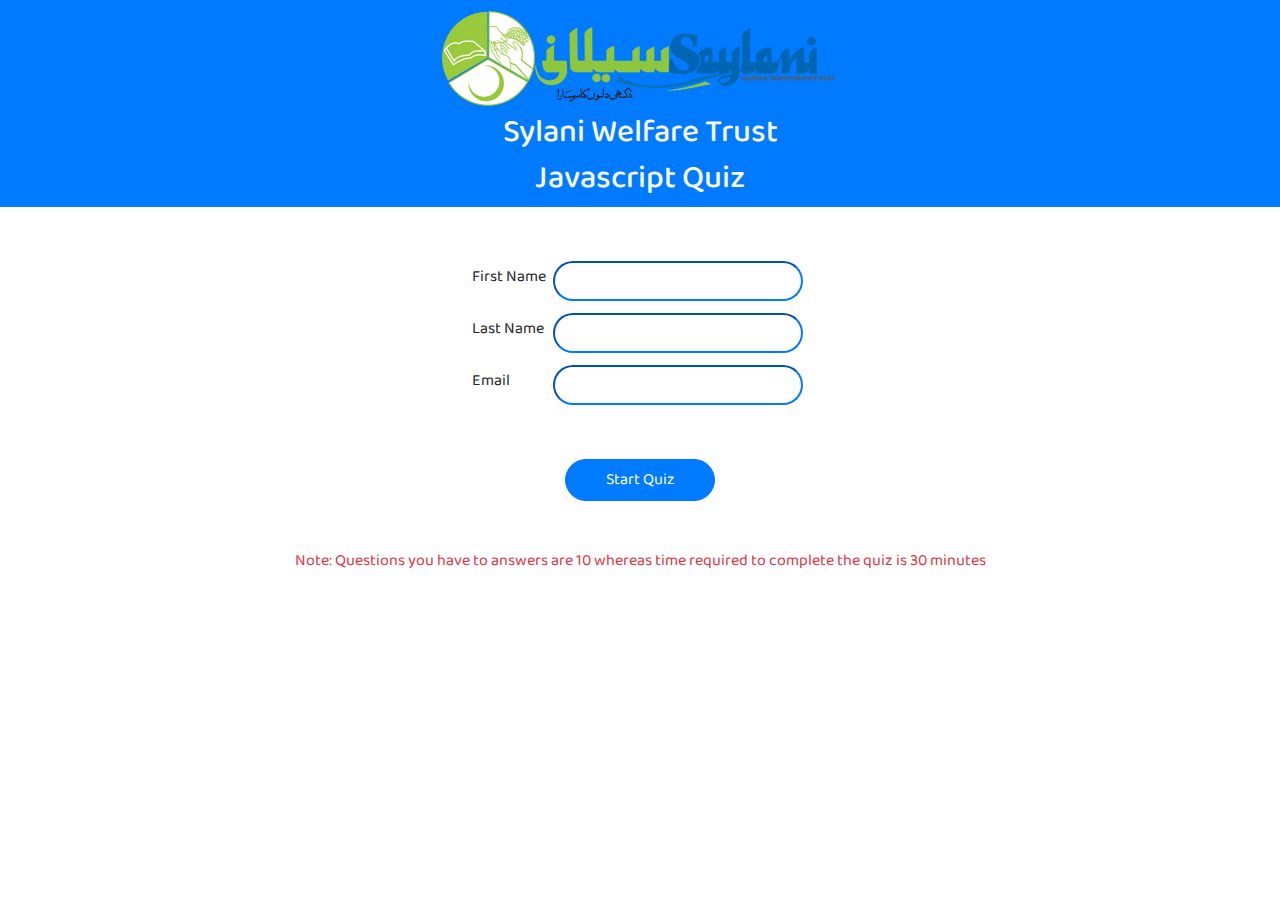
<file: index.html>
<!DOCTYPE html>
<html lang="en">

<head>
    <meta charset="UTF-8">
    <meta name="viewport" content="width=device-width, initial-scale=1.0">
    <link rel="stylesheet" href="css/style.css">
    <link rel="stylesheet" href="css/bootstrap.min.css">
    <link rel="stylesheet" href="css/font-awesome.min.css">
    <link href="https://fonts.googleapis.com/css2?family=Baloo+Da+2:wght@500&display=swap" rel="stylesheet">
    <title>Javascript Quiz</title>
    



</head>

<body>
    
    <div class="container-fluid">
        <div class="bg-primary row">
            <div class="text-center col-lg-12 col-md-12 col-sm-12">
                <img src="images/Saylani-logo.png" class="img-fluid" alt="">
                <h2 class="text-light">Sylani Welfare Trust</h2>
                <h2 class="text-light">Javascript Quiz</h2>                
                
            </div>
        </div>
    </div>
    <form action="quiz.html" name="userInfo" method="GET">
    <div class="m-5 text-center">
        <center>
        <table>
            <tr>
                <td><label for="fname">First Name</label> </td>
                <td><input type="text" id="fname" name="fname" class="rounded-pill border-primary p-3"></td>
            </tr>
            <tr>
                <td><label for="lname">Last Name</label> </td>
                <td><input type="text" id="lname" name="lname" class="rounded-pill border-primary p-3"></td>
            </tr>
            <tr>
                <td><label for="email">Email</label> </td>
                <td><input type="email" id="email" name="email" class="rounded-pill border-primary p-3"></td>
            </tr>
        </table>
    
    </center>
        <input type="button" value="Start Quiz" class="btn btn-primary mt-5 rounded-pill p-2" onclick="chkSubmit()" id="btn-start">
        <!-- <input type="submit" value="df"> -->
        <!-- <button class="btn btn-primary mt-5 rounded-pill" id="btn-start" onclick="goQuiz('fname.value')">Start Quiz</button> -->
    </form>
    <br>
    <br>
    <br>
    <p class="note1 text-danger">Note: Questions you have to answers are 10 whereas time required to complete the quiz is 30 minutes</p>
    </div>
    
    <script src="js/app.js"></script>
</body>

</html>
</file>
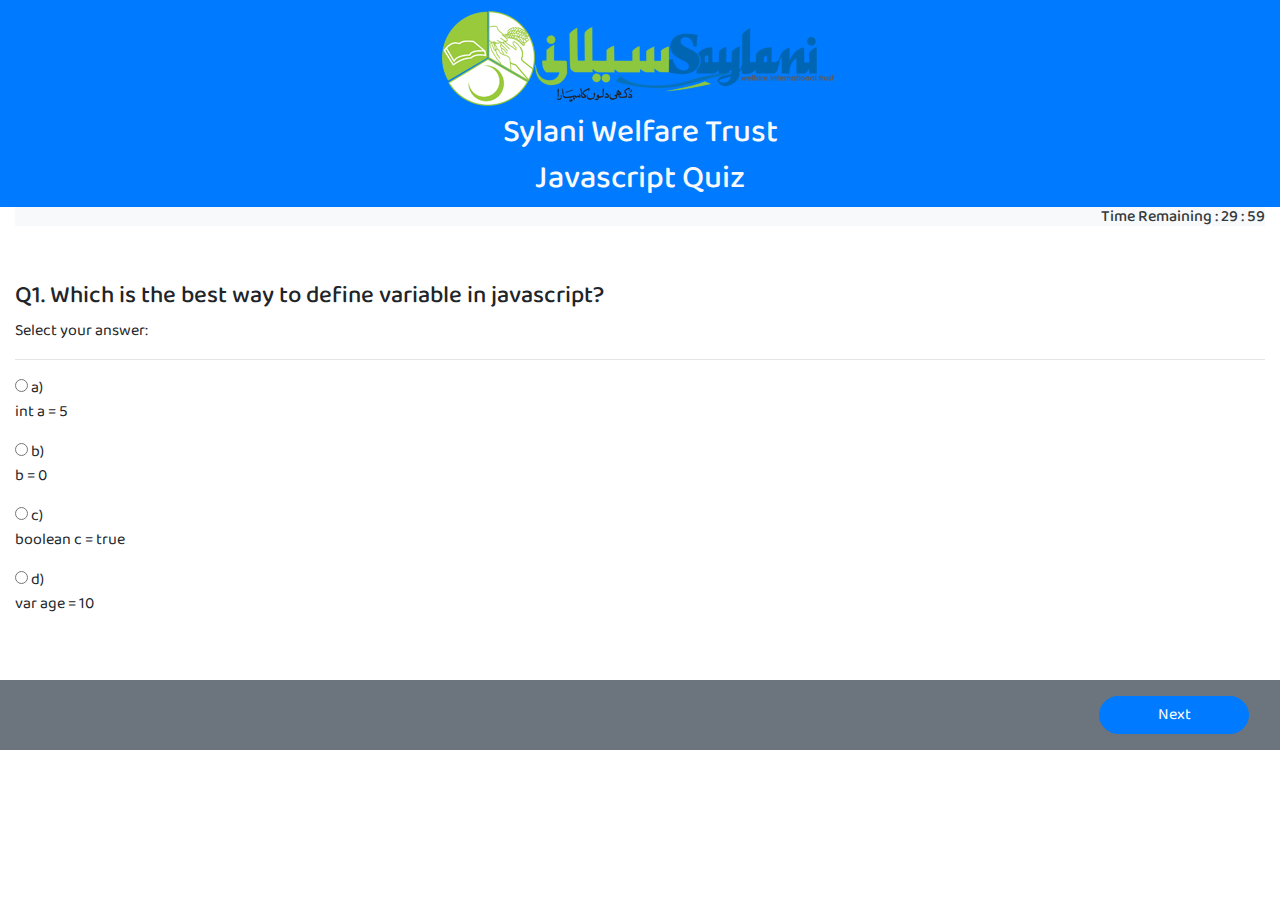
<file: quiz.html>
<!DOCTYPE html>
<html lang="en">

<head>
    <meta charset="UTF-8">
    <meta name="viewport" content="width=device-width, initial-scale=1.0">
    <link rel="stylesheet" href="css/style.css">
    <link rel="stylesheet" href="css/bootstrap.min.css">
    <link rel="stylesheet" href="css/font-awesome.min.css">
    <link href="https://fonts.googleapis.com/css2?family=Baloo+Da+2:wght@500&display=swap" rel="stylesheet">
    <title>Javascript Quiz</title>
</head>

<body>
    <div class="container-fluid">
        <div class="bg-primary row">
            <div class="text-center col-lg-12 col-md-12 col-sm-12">
                <img src="images/Saylani-logo.png" class="img-fluid" alt="">
                <h2 class="text-light">Sylani Welfare Trust</h2>
                <h2 class="text-light">Javascript Quiz</h2>               
                
            </div>
        </div>
        <h6 class="text-dark bg-light text-right" id="timer">Time Remaining : 29 : 59</h6>                
        
        <br>
        <br>
        <div class="row">
            <div class="col-lg-12 col-md-12 col-sm-12">
                <h4 id="q"></h4>
                
                <p>Select your answer:</p>
                <hr>
                <input name="answersradio" type="radio" id="a" name="" value="a"> a)<p id="pa"></p>                
                <input name="answersradio" type="radio" id="b" name="" value="b"> b)<p id="pb"></p>                
                <input name="answersradio" type="radio" id="c" name="" value="c"> c)<p id="pc"></p>                
                <input name="answersradio" type="radio" id="d" name="" value="d "> d)<p id="pd"></p>
            </div>
        </div>
        <div class="row mt-5 mt-5">
            <div class="col-lg-12 col-md-12 col-sm-12 bg-secondary text-right">
                <button class="m-3 btn btn-primary rounded-pill" onclick="checkAndNext(this)" id="nextbtn">Next</button>
                <!-- <h1 class="text-light">Sylani</h1> -->

            </div>
        </div>
    </div>
    <script src="js/app.js"></script>
</body>

</html>
</file>
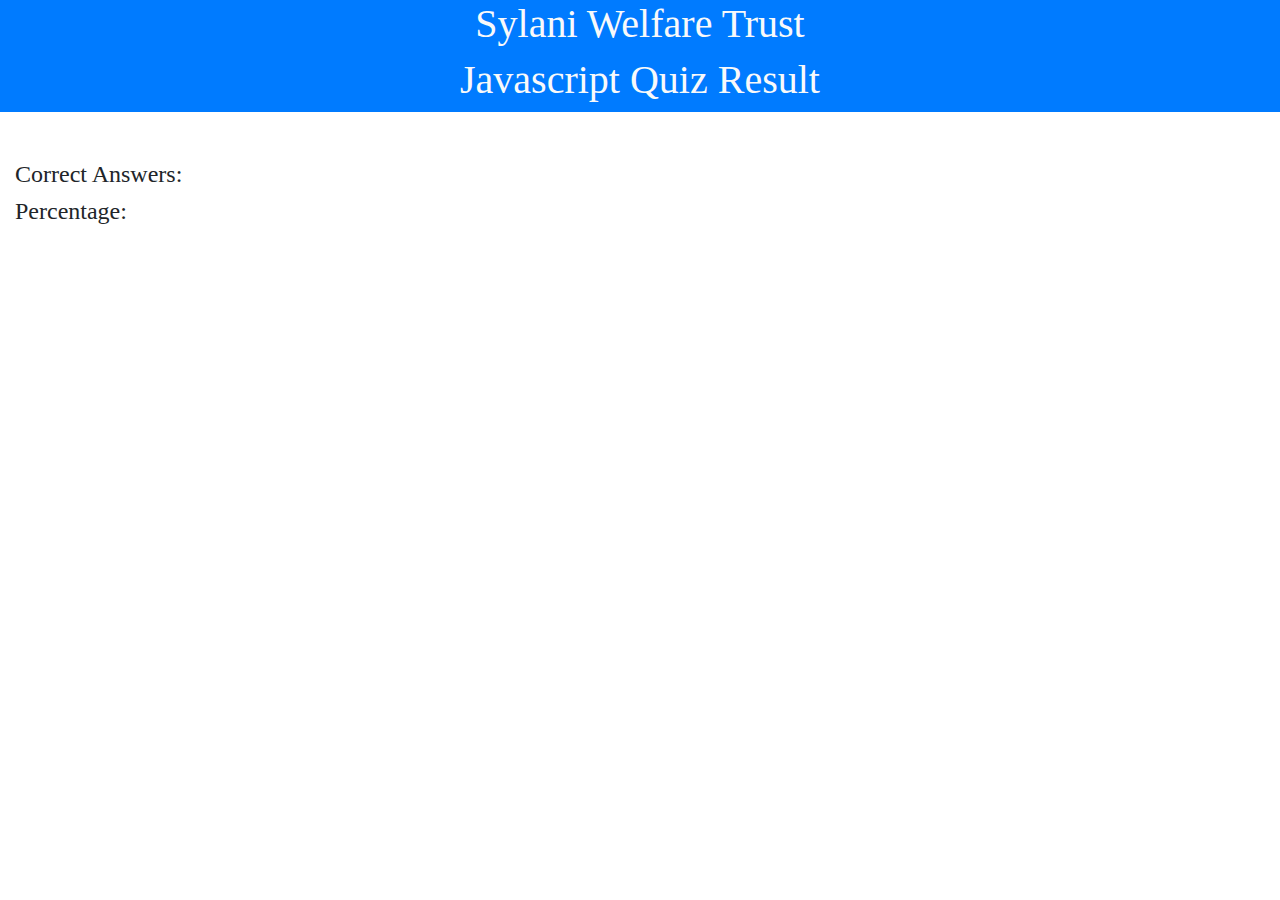
<file: result.html>
<!DOCTYPE html>
<html lang="en">
<head>
    <meta charset="UTF-8">
    <meta name="viewport" content="width=device-width, initial-scale=1.0">
    <link rel="stylesheet" href="css/style.css">
    <link rel="stylesheet" href="css/bootstrap.min.css">
    <link rel="stylesheet" href="css/font-awesome.min.css">
    <title>Document</title>
</head>
<body>
    <div class="container-fluid">
        <div class="bg-primary row">
            <div class="text-center col-lg-12 col-md-12 col-sm-12">
                <h1 class="text-light">Sylani Welfare Trust</h1>
                <h1 class="text-light">Javascript Quiz Result</h1>             
            </div>
        </div>
        <br><br>
        <div class="row">
            <div class="left col-lg-12 col-md-12 col-sm-12">
                <h4>Correct Answers:</h4>
                <h4>Percentage:</h4>
            </div>
        </div>
    </div>
</body>
</html>
</file>
<file: css/style.css>
*{
    font-family: 'Baloo Da 2', cursive !important;
}
#fname,#lname,#email{
    width: 250px;
    height: 40px;
    margin: 5px;
}

#btn-start,#nextbtn{
    width: 150px !important;
}
note1{
    font-family: 'Gill Sans', 'Gill Sans MT', Calibri, 'Trebuchet MS', sans-serif !important;
}
</file>
